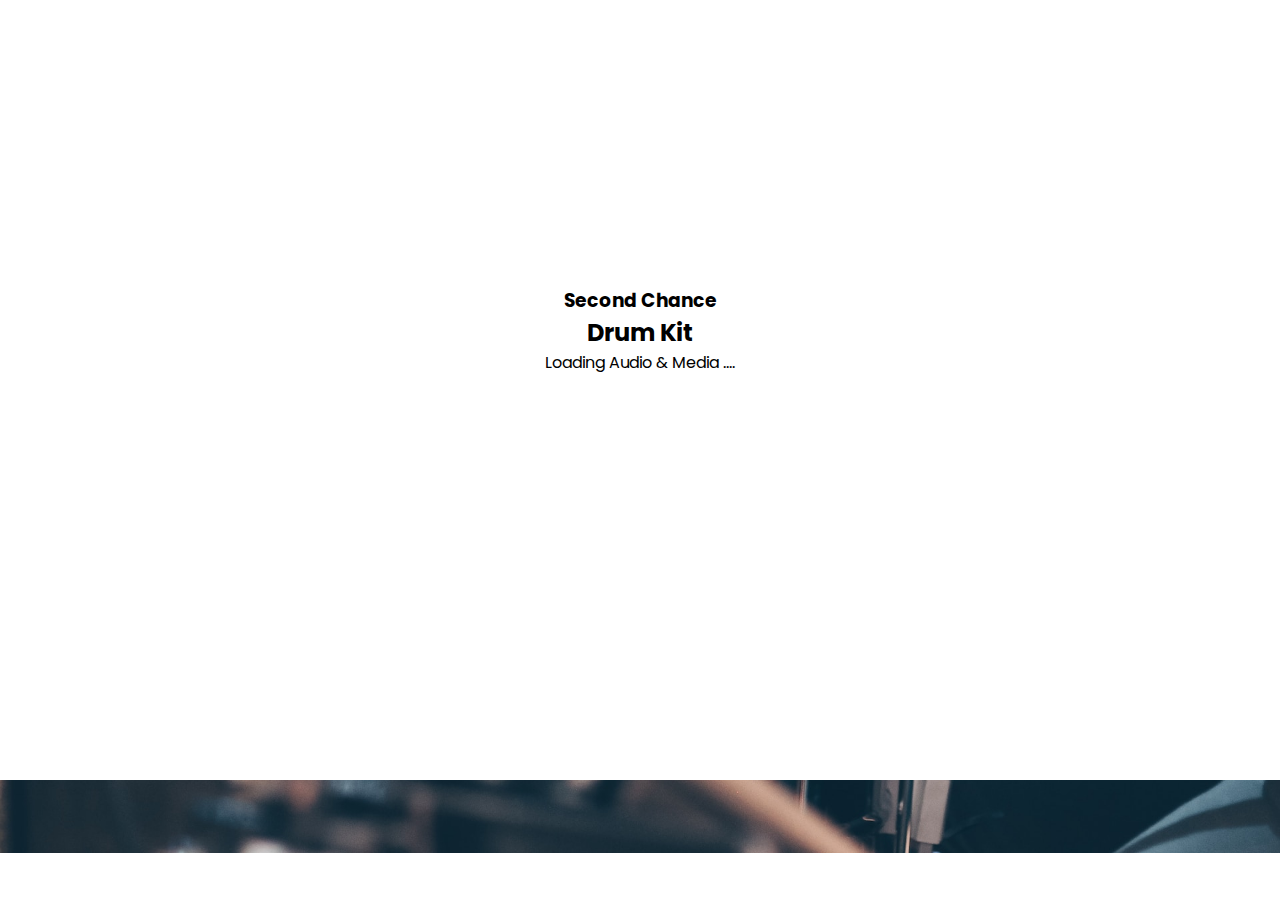
<file: index.html>
<!DOCTYPE html>
<html lang="en">
  <head>
    <meta charset="UTF-8" />
    <meta
      name="viewport"
      content="width=device-width, initial-scale=1, maximum-scale=1, user-scalable=no"
    />
    <link rel="stylesheet" href="style.css" />
    <link rel="preconnect" href="https://fonts.googleapis.com" />
    <link rel="preconnect" href="https://fonts.gstatic.com" crossorigin />
    <link rel="shortcut icon" href="./icon.png" type="image/x-icon" />
    <link
      href="https://fonts.googleapis.com/css2?family=Poppins:ital,wght@0,100;0,600;1,300&display=swap"
      rel="stylesheet"
    />
    <link rel="manifest" href="manifest.json" />
    <link
      rel="apple-touch-startup-image"
      href="/assets/icon/apple-splash-640-1136.jpg"
      media="(device-width: 320px) and (device-height: 568px) and (-webkit-device-pixel-ratio: 2) and (orientation: portrait)"
    />
    <link
      rel="apple-touch-startup-image"
      href="/assets/icon/apple-splash-750-1334.jpg"
      media="(device-width: 375px) and (device-height: 667px) and (-webkit-device-pixel-ratio: 2) and (orientation: portrait)"
    />
    <link
      rel="apple-touch-startup-image"
      href="/assets/icon/apple-splash-828-1792.jpg"
      media="(device-width: 414px) and (device-height: 736px) and (-webkit-device-pixel-ratio: 3) and (orientation: portrait)"
    />
    <link
      rel="apple-touch-startup-image"
      href="/assets/icon/apple-splash-1125-2436.jpg"
      media="(device-width: 375px) and (device-height: 812px) and (-webkit-device-pixel-ratio: 3) and (orientation: portrait)"
    />
    <link
      rel="apple-touch-startup-image"
      href="/assets/icon/apple-splash-1536-2048.jpg"
      media="(min-device-width: 768px) and (max-device-width: 1024px) and (-webkit-min-device-pixel-ratio: 2) and (orientation: portrait)"
    />
    <link
      rel="apple-touch-startup-image"
      href="/assets/icon/apple-splash-1668-2224.jpg"
      media="(min-device-width: 834px) and (max-device-width: 834px) and (-webkit-min-device-pixel-ratio: 2) and (orientation: portrait)"
    />
    <link
      rel="apple-touch-startup-image"
      href="/assets/icon/apple-splash-2048-2732.jpg"
      media="(min-device-width: 1024px) and (max-device-width: 1024px) and (-webkit-min-device-pixel-ratio: 2) and (orientation: portrait)"
    />
    <meta name="theme-color" content="#4285f4" />
    <title>Java Script Drum Kit</title>
  </head>
  <body>
    <div class="loading" id="loading">
      <h3>Second Chance</h3>
      <h2>Drum Kit</h2>
      <p id="loading-text">Loading Audio & Media ....</p>
      <h4 id="loading-explain">Document Media Successffully loaded</h4>
    </div>
    <audio
      src="./assets/sounds/Acoustic Crash 04.wav"
      id="audiosource"
      preload
    ></audio>
    <audio
      src="./assets/sounds/Acoustic High Tom 01.wav"
      id="audio2"
      preload
    ></audio>
    <audio
      src="./assets/sounds/Acoustic Kick 01.wav"
      id="audio3"
      preload
    ></audio>
    <audio
      src="./assets/sounds/Acoustic Low Tom 01.wav"
      id="audio4"
      preload
    ></audio>
    <audio
      src="./assets/sounds/Acoustic Mid Tom 01.wav"
      id="audio5"
      preload
    ></audio>
    <audio
      src="./assets/sounds/Acoustic Snare 01.wav"
      id="audio6"
      preload
    ></audio>
    <audio
      src="./assets/sounds/Acoustic Sticks 01.wav"
      id="audio7"
      preload
    ></audio>
    <audio
      src="./assets/sounds/Acoustic Closed Hat 09.wav"
      id="audio8"
      preloads
    ></audio>
    <audio
      src="./assets/sounds/hihat-Acoustic Open Hat 01.wav"
      id="audio9"
      preload
    ></audio>
    <audio
      src="./assets/sounds/Acoustic Hat Bell 01.wav"
      id="audio10"
      preload
    ></audio>
    <marquee behavior="" direction="">
      <h1 style="color: white; margin-top: 30px">Online Drum Kit</h1>
    </marquee>

    <div class="container">
      <div
        class="drumPad"
        id="Crash"
        onclick='PlayingComponents(audio1, crash, "./assets/sounds/Acoustic Crash 04.wav");'
      >
        Crash
        <br />
        A
      </div>
      <div
        class="drumPad"
        id="HighTom"
        onclick='PlayingComponents(
        audio2,
        HighT,
        "./assets/sounds/Acoustic High Tom 01.wav"
      );'
      >
        High Tom <br />
        S
      </div>
      <div
        class="drumPad"
        id="Kick"
        onclick='    PlayingComponents(audio3, KickEl, "./assets/sounds/Acoustic Kick 01.wav");'
      >
        Kick <br />
        D
      </div>
      <div
        class="drumPad"
        id="LowTom"
        onclick='    PlayingComponents(audio4, LTom, "./assets/sounds/Acoustic Low Tom 01.wav");'
      >
        Low Tom <br />
        Z
      </div>
      <div
        class="drumPad"
        id="MidTom"
        onclick='    PlayingComponents(audio5, MTom, "./assets/sounds/Acoustic Mid Tom 01.wav");'
      >
        mid Tom <br />
        X
      </div>
      <div
        class="drumPad"
        id="Snare"
        onclick='    PlayingComponents(
          audio6,
          SnareEl,
          "./assets/sounds/Acoustic Snare 01.wav "
        );'
      >
        Snare <br />
        C
      </div>
      <div
        class="drumPad"
        id="CloseHat"
        onclick='PlayingComponents(
        audio8,
        CloseHatEl,
        "./assets/sounds/Acoustic Closed Hat 09.wav"
      );'
      >
        Close hat <br />
        V
      </div>
      <div
        class="drumPad"
        id="OpenHat"
        onclick='PlayingComponents(
        audio9,
        OpenHatEl,
        "./assets/sounds/hihat-Acoustic Open Hat 01.wav"
      );'
      >
        openHat <br />
        F
      </div>
      <div
        class="drumPad"
        id="HatBell"
        onclick='PlayingComponents(
        audio9,
        HatBell,
        "./assets/sounds/Acoustic Hat Bell 01.wav"
      );'
      >
        HatBell <br />
        G
      </div>
      <div
        class="drumPad"
        id="Sticks"
        onclick='    PlayingComponents(
          audio1,
          StickEl,
          "./assets/sounds/Acoustic Sticks 01.wav"
        );'
      >
        Sticks <br />
        Space
      </div>
    </div>
    <div class="container-footer">
      <p>
        <b> Second Chance: </b>
        <br />
        ogi, yoda, sani ,agung angprof, ramdhan,uwi
      </p>
    </div>
    <script>
      if ("serviceWorker" in navigator) {
        window.addEventListener("load", function () {
          navigator.serviceWorker
            .register("/serviceWorker.js")
            .then((res) => console.log("service worker registered"))
            .catch((err) => console.log("service worker not registered", err));
        });
      }
    </script>
    <script src="./serviceworker.js"></script>
    <script src="/functional.js"></script>
  </body>
</html>
</file>
<file: style.css>
*,
::after,
::before {
  margin: 0 0 0 0;
  padding: 0 0 0 0;
}
html {
  overflow-x: hidden;
}
body {
  display: flex;
  flex-direction: column;
  justify-content: center;
  align-items: center;
  font-family: "Poppins", sans-serif;
  background: url(./assets/images/josh-sorenson-MjIMc6uhwrE-unsplash.jpg)
    no-repeat;
  background-size: cover;
}
#loading-explain {
  color: green;
  display: none;
}
.loading {
  position: fixed;
  width: 100vw;
  height: 100vh;
  display: flex;
  flex-direction: column;
  justify-content: center;
  align-items: center;
  text-align: center;
  background: white;
  z-index: 100;
}

#loading-text {
  animation: Blink infinite 0.5s ease-in;
  transition: 300ms;
}
@keyframes Blink {
  from {
    opacity: 0;
  }
  to {
    opacity: 1;
  }
}
.container-footer {
  background-color: rgb(211, 211, 211);
  width: 100%;
  padding: 10px;
  display: flex;
  justify-content: center;
  align-items: center;
  text-align: center;
}
.container {
  width: 90%;
  min-height: 50px;
  background: rgba(241, 241, 241, 0.3);
  padding: 3rem;
  display: grid;
  grid-template-columns: repeat(5, 1fr);
  column-gap: 1rem;
  row-gap: 1rem;
}

.drumPad {
  background: rgb(11, 168, 32);
  border-radius: 20px;
  min-height: 200px;
  box-shadow: 10px 10px 10px rgba(20, 20, 20, 0.4);
  cursor: pointer;
  color: white;
  display: flex;
  justify-content: center;
  align-items: center;
  text-align: center;
  transition: 700ms;
}

.drumPad:hover {
  box-shadow: 10px 10px 10px rgba(20, 20, 20, 0.05);

  filter: brightness(1.3);
}

@media screen and (max-width: 700px) {
  .container {
    grid-template-columns: repeat(3, 1fr);
  }
  .drumPad {
    background: rgb(11, 168, 32);
    border-radius: 20px;
    min-height: 140px;
    box-shadow: 10px 10px 10px rgba(20, 20, 20, 0.4);
    cursor: pointer;
    color: white;
    display: flex;
    justify-content: center;
    align-items: center;
    text-align: center;
    transition: 700ms;
  }
}
</file>
